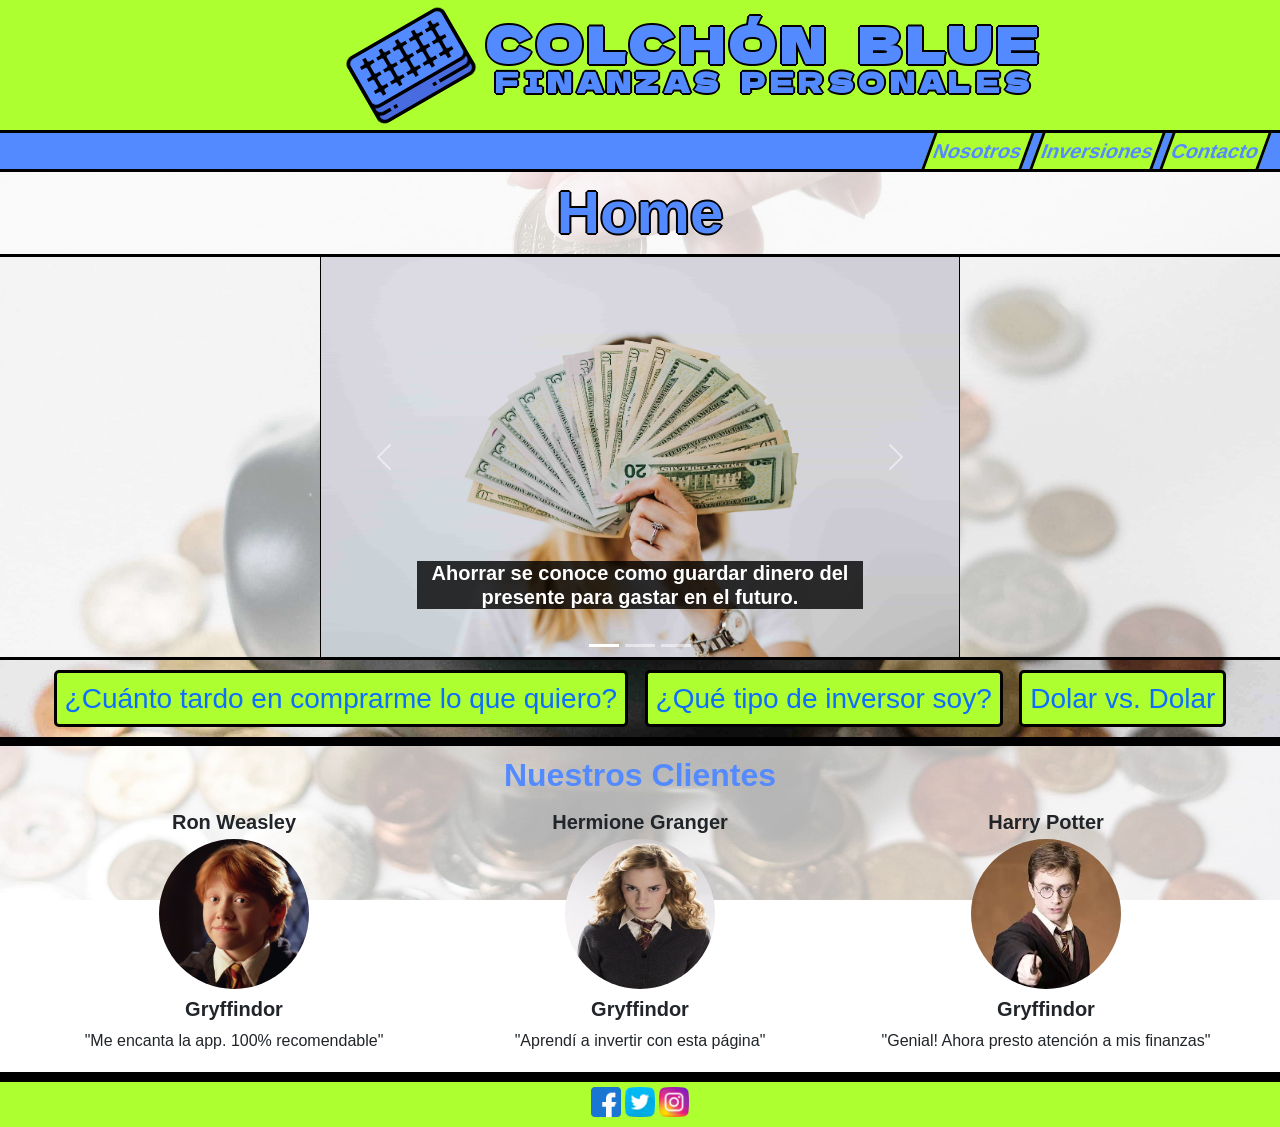
<file: index.html>
<!DOCTYPE html>
<html lang="es">


<head>
    <meta charset="UTF-8">
    <meta name="viewport" content="width=device-width, initial-scale=1.0">
    <title>Colchón blue</title>

    <!--Font Aweasome-->
    <link rel="stylesheet" href="https://use.fontawesome.com/releases/v5.15.2/css/all.css" integrity="sha384-vSIIfh2YWi9wW0r9iZe7RJPrKwp6bG+s9QZMoITbCckVJqGCCRhc+ccxNcdpHuYu" crossorigin="anonymous">

    <link href="https://cdn.jsdelivr.net/npm/bootstrap@5.0.0-beta3/dist/css/bootstrap.min.css" rel="stylesheet" integrity="sha384-eOJMYsd53ii+scO/bJGFsiCZc+5NDVN2yr8+0RDqr0Ql0h+rP48ckxlpbzKgwra6" crossorigin="anonymous">
    <script src="https://cdn.jsdelivr.net/npm/bootstrap@5.0.0-beta3/dist/js/bootstrap.bundle.min.js" integrity="sha384-JEW9xMcG8R+pH31jmWH6WWP0WintQrMb4s7ZOdauHnUtxwoG2vI5DkLtS3qm9Ekf" crossorigin="anonymous">
    </script>
    <script src="https://cdn.jsdelivr.net/npm/@popperjs/core@2.9.1/dist/umd/popper.min.js" integrity="sha384-SR1sx49pcuLnqZUnnPwx6FCym0wLsk5JZuNx2bPPENzswTNFaQU1RDvt3wT4gWFG" crossorigin="anonymous">
    </script>
    <script src="https://cdn.jsdelivr.net/npm/bootstrap@5.0.0-beta3/dist/js/bootstrap.min.js" integrity="sha384-j0CNLUeiqtyaRmlzUHCPZ+Gy5fQu0dQ6eZ/xAww941Ai1SxSY+0EQqNXNE6DZiVc" crossorigin="anonymous">
    </script>

    <link rel="stylesheet" type="text/css" href="scss/estilos.css">
    <!--este es el link donde agrego los estilos-->
    <link rel="shortcut icon" href="img/favicon.png">
    <script src="wow/wow.js"></script>

    <link rel="stylesheet" href="animate.css">

</head>

<body class="pagina__index">
    <header class="encabezado__index">
        <div class="encabezado__logo"><img src="img/colchon.png" class="encabezado__logo"></div>
        <!--esta es la imagen del logo-->
        <section class="wow zoomIn" data-wow-delay="0.1s" id="encabezado__fuera">
            <div class="encabezado__nombre">Colchón blue</div>
            <!--este es el nombre de la empresa-->
            <div class="encabezado__subnombre">finanzas personales</div>
            <!--esta es el subnombre de la empresa-->
        </section>
    </header>
    <nav>
        <ul class="menu__items--font">
            <!--este es el menu-->
            <li class="item"><a href="index.html">Nosotros</a></li>
            <li class="item"><a href="Page/Inversiones.html">Inversiones</a></li>
            <li class="item"><a href="Page/Contacto.html">Contacto</a></li>
        </ul>
    </nav>
    <div class="contenedor__titulo">
        <h2 class="wow fadeInDown" data-wow-delay="1s" id="titulo1">Home</h2>
    </div>
    <div id="carouselExampleCaptions" class="carousel slide" data-bs-ride="carousel">
        <div class="carousel-indicators">
            <button type="button" data-bs-target="#carouselExampleCaptions" data-bs-slide-to="0" class="active" aria-current="true" aria-label="Slide 1"></button>
            <button type="button" data-bs-target="#carouselExampleCaptions" data-bs-slide-to="1" aria-label="Slide 2"></button>
            <button type="button" data-bs-target="#carouselExampleCaptions" data-bs-slide-to="2" aria-label="Slide 3"></button>
        </div>
        <div class="carousel-inner">
            <div class="carousel-item active">
                <img src="img/dolar.jpg" class="d-block w-100" alt="foto de actores bailando" id="foto__curso" width="100px" height="400px">
                <div class="carousel-caption d-none d-md-block">
                    <h5 class="carousel__titulo">Ahorrar se conoce como guardar dinero del presente para gastar en el futuro.
                    </h5>
                </div>
            </div>
            <div class="carousel-item">
                <img src="img/bolsa.jpg" class="d-block w-100" alt="foto de profesora en las butacas del teatro" id="foto__curso" width="100px" height="400px">
                <div class="carousel-caption d-none d-md-block">
                    <h5 class="carousel__titulo">Invertir es cuando se gasta dinero o se entrega un bien a cambio de algo que genere una rentabilidad periódicamente.</h5>
                </div>
            </div>
            <div class="carousel-item">
                <img src="img/bitcoin.jpg" class="d-block w-100" alt="foto de actores leyendo un libreto" id="foto__curso" width="100px" height="400px">
                <div class="carousel-caption d-none d-md-block">
                    <h5 class="carousel__titulo">La diferencia entre ahorrar o invertir es la rentabilidad que la inversión genera, pues el ahorro es un método que sirve para estar preparado para emergencias, solventar gastos inesperados o cumplir metas para sueños personales.</h5>
                </div>
            </div>
        </div>
        <button class="carousel-control-prev" type="button" data-bs-target="#carouselExampleCaptions" data-bs-slide="prev">
            <span class="carousel-control-prev-icon" aria-hidden="true"></span>
            <span class="visually-hidden">Previous</span>
        </button>
        <button class="carousel-control-next" type="button" data-bs-target="#carouselExampleCaptions" data-bs-slide="next">
            <span class="carousel-control-next-icon" aria-hidden="true"></span>
            <span class="visually-hidden">Next</span>
        </button>
    </div>

    <div class="contenedor__botones">
        <div class="contenedor__botones2"></div>
        <section class="contenedor">
            <a class="contenedor__link" id="cuantoTardoBtn" href="javascript:abrirFormulario()">¿Cuánto tardo en
                comprarme lo que quiero?</a>
        </section>
        <section class="contenedor">
            <a class="contenedor__link" id="tipoInversorBtn" href="javascript:abrir()">¿Qué tipo de inversor soy?</a>
        </section>
        <section class="contenedor">
            <a class="contenedor__link" id="dolarVsDolarBtn" href="javascript:abrirFormularioDolar()">Dolar vs.
                Dolar</a>
        </section>
    </div>
    <!-- <div class="contenedor__tabla">
        <table class="table table-dark table-striped" id="tabla__dolar">
            <thead>
                <tr>
                    <th scope="col" id="oficial">Dolar</th>
                    <th scope="col" id="solidario">Cotización</th>
            </thead>
            <tbody class="tablaDolar">
            </tbody>
        </table>
    </div> -->
    <div class="contenedorDolar">

    </div>
    <section id="pagina1">
        <div class="sidebar">
            <div id="cuantoTardo"></div>
            <div id="tipoInversor"></div>
            <div class="resultadoTipoInversor">
                <h6 class="operacionOpcion3">Debería invertir en los siguientes activos</h6>
                <div class="resultadoTipoInversor2">
                </div>
            </div>
            <div class="resultadoDolarVsDolar"></div>
        </div>
        <div class="formClass" id="formIdDolar">
            <form id="myFormDolar">
                <div id="cerrarFormularioDolar">
                    <a href="javascript:cerrarFormularioDolar()"><img src="img/x.svg" class="foto__cerrar"></a>
                </div>
                <h2 class="subtitulo">Dolar vs. Dolar</h2>
                <div class="input-group">
                    <label>¿Cuantos pesos desea destinar a comprar dólares?</label>
                    <input type="number" id="pesosADolar" required/>
                </div>
                <div class="input-group">
                    <input type="hidden" value="14">
                    <button type="submit" id="submitButtonDolar">Obtener resultado</button>
                </div>
            </form>
        </div>


        <div class="formClass" id="formIdBis">
            <form id="myForm">
                <div id="cerrarFormulario">
                    <a href="javascript:cerrarFormulario()"><img src="img/x.svg" class="foto__cerrar"></a>
                </div>
                <h2 class="subtitulo">¿Cuánto tardo en comprarme lo que quiero?</h2>
                <div class="input-group">
                    <label>Nombre: </label>
                    <input type="text" id="nombre" />
                </div>
                <div class="input-group">
                    <label>Email: </label>
                    <input type="email" id="email" />
                </div>
                <div class="input-group">
                    <label>Sueldo: </label>
                    <input type="number" id="sueldo" required />
                </div>
                <div class="input-group">
                    <label>Ahorro: </label>
                    <input type="number" id="ahorro" required />
                </div>
                <div class="input-group">
                    <label>Ingreso extra anual: </label>
                    <input type="number" id="extra" />
                </div>
                <div class="input-group">
                    <label>Bien que desea comprar: </label>
                    <input type="name" id="objetivo" />
                </div>
                <div class="input-group">
                    <label>Valor del bien deseado: </label>
                    <input type="number" id="valorBien" required />
                </div>
                <div class="input-group">
                    <input type="hidden" value="14">
                    <button type="submit" id="submitButton">Enviar Formulario</button>
                </div>
            </form>
        </div>

        <div class="formClass" id="formId">
            <div id="cerrar">
                <a href="javascript:cerrar()"><img src="img/x.svg" class="foto__cerrar"></a>
            </div>
            <form id="formulario2">
                <h2 class="subtitulo">¿Qué tipo de inversor soy?</h2>
                <div class="input-group">
                    <label>¿Qué porcentaje de sus ahorros invertiría en diferentes activos?</label>
                    <ul>
                        <li class="liQuizz"><input type="radio" name="porcentajeDeAhorro" value="1" checked />Hasta un 10%
                        </li>
                        <li class="liQuizz"><input type="radio" name="porcentajeDeAhorro" value="2" />Hasta un 20%</li>
                        <li class="liQuizz"><input type="radio" name="porcentajeDeAhorro" value="3" />Más de un 20%
                        </li>
                    </ul>
                </div>
                <div class="input-group">
                    <label>Si un activo que posee se reduce en su valor drasticamente, usted: </label>
                    <ul>
                        <li class="liQuizz"><input type="radio" name="reduccionDeActivo" value="1" checked />Vende el activo
                        </li>
                        <li class="liQuizz"><input type="radio" name="reduccionDeActivo" value="2" />Espera a que suba su precio nuevamente</li>
                        <li class="liQuizz"><input type="radio" name="reduccionDeActivo" value="3" />Compra más aprovechando su menor valor</li>
                    </ul>
                </div>
                <div class="input-group">
                    <label>¿Qué porcentaje de su inversión estaría dispúesto a perder con tal de obtener
                        ganancias?</label>
                    <ul>
                        <li class="liQuizz"><input type="radio" name="gananciaEsperada" value="1" checked />No está dispuesto a arriesgar sus ahorros</li>
                        <li class="liQuizz"><input type="radio" name="gananciaEsperada" value="2" />Está dispuesto a arriezgar algo de sus ahorros</li>
                        <li class="liQuizz"><input type="radio" name="gananciaEsperada" value="3" />Arriezgaría un porcentaje considerable de sus ahorros con miras a obtener ganancias futuras</li>
                    </ul>
                </div>
                <div class="input-group">
                    <label>Si surge un nuevo activo, con gran potencial de crecimiento, pero con gran riezgo,
                        usted:</label>
                    <ul>
                        <li class="liQuizz"><input type="radio" name="nuevoActivo" value="1" checked />No invertiría en ese activo</li>
                        <li class="liQuizz"><input type="radio" name="nuevoActivo" value="2" />Invertiría una parte pequeña de su capital en ese activo</li>
                        <li class="liQuizz"><input type="radio" name="nuevoActivo" value="3" />Si confía en el activo invertiría sin dudarlo</li>
                    </ul>
                </div>
                <div class="input-group">
                    <input type="hidden" value="14">
                    <button type="submit" id="submitButtonQuizz">Obtener resultado</button>
                </div>
            </form>
        </div>

        <section id="mostarTipoInversor">
            <h6 class="operacionOpcion2">Listado de posibles inversiones</h6>
            <section class="activo" id="card"></section>
        </section>
        <section id="mostarCuantoTardo"></section>
        <section id="mostarCardActivos">
            <div id="cardActivos"></div>
        </section>
    </section>
    <div id="button-up">
        <i class="fas fa-chevron-up" id="flecha"></i>
    </div>
    <div id="contenedor__clientes">
        <h2 class="clientes__subtitulo">Nuestros Clientes</h2>
        <section id="nuestrosClientes"></section>
    </div>
    <footer class="pie">
        <section>
            <!--en esta seccion van los logos de las redes-->
            <a target="_blank"><img src="img/facebook.png" class="pie__redes"></a>
            <a target="_blank"><img src="img/twitter.png" class="pie__redes"></a>
            <a target="_blank"><img src="img/instagram.png" class="pie__redes"></a>
        </section>
    </footer>
    <script>
        new WOW().init();
    </script>
    <script src="json/usuarios.json"></script>
    <script src="https://code.jquery.com/jquery-3.5.1.min.js"></script>
    <script src="js/boton-arriba.js"></script>
    <script src="js/miarchivo.js"></script>
</body>

</html>
</file>
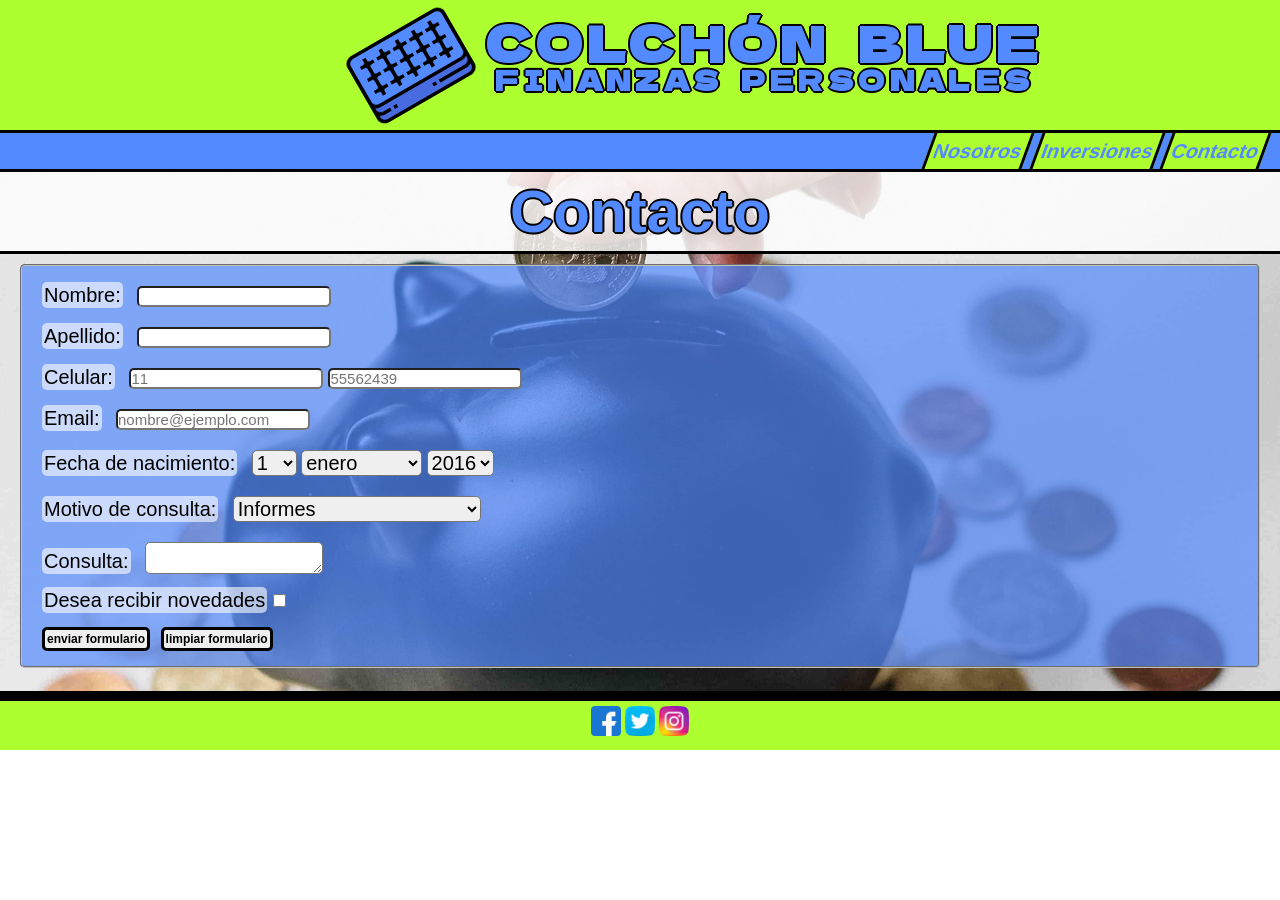
<file: Page/Contacto.html>
<!DOCTYPE html>
<html lang="es">

<head>
    <meta charset="utf-8">
    <meta name="viewport" content="width=device-width, initial-scale=1.0">
    <title>Falta envido-Contacto</title>
    <meta name="title" content="Falta envido escuela de Teatro-Contacto">
    <meta name="description" content="Escuela de teatro Falta envido es un lugar donde podrás estudiar actuación, dramaturgia y dirección. Un espacio pensado para las diferentes edades y todos los niveles donde podrás formarte en el mundo del teatro.">
    <meta name="keywords" content="falta envido teatro, falta envido, teatro, actuación, dirección, dramaturgia, escuela, cursos, cursos de teatro, escuela de teatro">
    <meta name="author" content="Falta envido Teatro">
    <meta name="copyright" content="Propietario del copyright">
    <meta name="ROBOTS" content="INDEX, FOLLOW">
    <meta name="ROBOTS" content="ALL">
    <meta name="language" content="Spanish">
    <meta http-equiv="Content-Language" content="Es">
    <meta name="distribution" content="Global">
    <meta name="city" content="Buenos Aires">
    <meta name="country" content="Argentina">
    <meta name="doc-type" content="Web Page">
    <meta name="revisit-after" content="5 Days">
    <link rel="stylesheet" type="text/css" href="../scss/estilos.css">
    <!--este es el link donde agrego los estilos-->
    <link rel="shortcut icon" href="../img/favicon.png">
    <script src="../wow/wow.js"></script>
    <link rel="stylesheet" href="../animate.css">
</head>
</head>

<body>
    <header class="encabezado">
        <div class="encabezado__logo"><img src="../img/colchon.png" class="encabezado__logo"></div>
        <!--esta es la imagen del logo-->
        <section class="wow zoomIn" data-wow-delay="0.1s" id="encabezado__fuera">
            <div class="encabezado__nombre">Colchón blue</div>
            <!--este es el nombre de la empresa-->
            <div class="encabezado__subnombre">finanzas personales</div>
            <!--esta es el subnombre de la empresa-->
        </section>
    </header>
    <nav>
        <ul class="menu__items--font">
            <!--este es el menu-->
            <li class="item"><a href="../index.html">Nosotros</a></li>
            <li class="item"><a href="Inversiones.html">Inversiones</a></li>
            <li class="item"><a href="Contacto.html">Contacto</a></li>
        </ul>
    </nav>
    <section>
        <form class="pagina" action="enviar.php" method="POST">
            <!--este es el formulario de contacto-->
            <div class="contenedor__titulo2">
                <h2 class="wow fadeInDown" data-wow-delay="1s" id="titulo1">Contacto</h2>
            </div>
            <!--este es el titulo de la pagina-->
            <fieldset>
                <div class="formulario">
                    <!--este es el formulario de contacto-->
                    <p>
                        <label for="nombre">Nombre:</label>
                        <input type="text" name="nombre" required>
                    </p>
                    <p>
                        <label for="apellido">Apellido:</label>
                        <input type="text" name="apellido" required>
                    </p>
                    <p>
                        <label for="Celular">Celular:</label>
                        <input type="tel" class="prefijo" name="prefijo" placeholder="11" required /><input type="tel" class="telefono" name="telefono" placeholder="55562439" required />
                    </p>
                    <p>
                        <label for="email">Email:</label>
                        <input type="email" name="email" placeholder="nombre@ejemplo.com" required>
                    </p>
                    <p>
                        <label class="nacimiento">Fecha de nacimiento:</label>
                        <select name="dia" required>
                            <option value="1">1</option>
                            <option value="2">2</option>
                            <option value="3">3</option>
                            <option value="4">4</option>
                            <option value="5">5</option>
                            <option value="6">6</option>
                            <option value="7">7</option>
                            <option value="8">8</option>
                            <option value="9">9</option>
                            <option value="10">10</option>
                            <option value="11">11</option>
                            <option value="12">12</option>
                            <option value="13">13</option>
                            <option value="14">14</option>
                            <option value="15">15</option>
                            <option value="16">16</option>
                            <option value="17">17</option>
                            <option value="18">18</option>
                            <option value="19">19</option>
                            <option value="20">20</option>
                            <option value="21">21</option>
                            <option value="22">22</option>
                            <option value="23">23</option>
                            <option value="24">24</option>
                            <option value="25">25</option>
                            <option value="26">26</option>
                            <option value="27">27</option>
                            <option value="28">28</option>
                            <option value="29">29</option>
                            <option value="30">30</option>
                            <option value="31">31</option>
                            </select>
                        <select name="mes" required>
                                <option value="enero">enero</option>
                                <option value="febrero">febrero</option>
                                <option value="marzo">marzo</option>
                                <option value="abril">abril</option>
                                <option value="mayo">mayo</option>
                                <option value="junio">junio</option>
                                <option value="julio">julio</option>
                                <option value="agosto">agosto</option>
                                <option value="septiembre">septiembre</option>
                                <option value="octubre">octubre</option>
                                <option value="noviembre">noviembre</option>
                                <option value="diciembre">diciembre</option>
                        </select>
                        <select name="año" required>
                                <option value="2016">2016</option>
                                <option value="2015">2015</option>
                                <option value="2014">2014</option>
                                <option value="2013">2013</option>
                                <option value="2012">2012</option>
                                <option value="2011">2011</option>
                                <option value="2010">2010</option>
                                <option value="2009">2009</option>
                                <option value="2008">2008</option>
                                <option value="2007">2007</option>
                                <option value="2006">2006</option>
                                <option value="2005">2005</option>
                                <option value="2004">2004</option>
                                <option value="2003">2003</option>
                                <option value="2002">2002</option>
                                <option value="2001">2001</option>
                                <option value="2000">2000</option>
                                <option value="1999">1999</option>
                                <option value="1998">1998</option>
                                <option value="1997">1997</option>
                                <option value="1996">1996</option>
                                <option value="1995">1995</option>
                                <option value="1994">1994</option>
                                <option value="1993">1993</option>
                                <option value="1992">1992</option>
                                <option value="1991">1991</option>
                                <option value="1990">1990</option>
                                <option value="1989">1989</option>
                                <option value="1988">1988</option>
                                <option value="1987">1987</option>
                                <option value="1986">1986</option>
                                <option value="1985">1985</option>
                                <option value="1984">1984</option>
                                <option value="1983">1983</option>
                                <option value="1982">1982</option>
                                <option value="1981">1981</option>
                                <option value="1980">1980</option>
                                <option value="1979">1979</option>
                                <option value="1978">1978</option>
                                <option value="1977">1977</option>
                                <option value="1976">1976</option>
                                <option value="1975">1975</option>
                                <option value="1974">1974</option>
                                <option value="1973">1973</option>
                                <option value="1972">1972</option>
                                <option value="1971">1971</option>
                                <option value="1970">1970</option>
                                <option value="1969">1969</option>
                                <option value="1968">1968</option>
                                <option value="1967">1967</option>
                                <option value="1966">1966</option>
                                <option value="1965">1965</option>
                                <option value="1964">1964</option>
                                <option value="1963">1963</option>
                                <option value="1962">1962</option>
                                <option value="1961">1961</option>
                                <option value="1960">1960</option>
                                <option value="1959">1959</option>
                                <option value="1958">1958</option>
                                <option value="1957">1957</option>
                                <option value="1956">1956</option>
                                <option value="1955">1955</option>
                                <option value="1954">1954</option>
                                <option value="1953">1953</option>
                                <option value="1952">1952</option>
                                <option value="1951">1951</option>
                                <option value="1950">1950</option>
                                <option value="1949">1949</option>
                                <option value="1948">1948</option>
                                <option value="1947">1947</option>
                                <option value="1946">1946</option>
                                <option value="1945">1945</option>
                                <option value="1944">1944</option>
                                <option value="1943">1943</option>
                                <option value="1942">1942</option>
                                <option value="1941">1941</option>
                                <option value="1940">1940</option>
                                <option value="1939">1939</option>
                                <option value="1938">1938</option>
                                <option value="1937">1937</option>
                                <option value="1936">1936</option>
                                <option value="1935">1935</option>
                                <option value="1934">1934</option>
                                <option value="1933">1933</option>
                                <option value="1932">1932</option>
                                <option value="1931">1931</option>
                                <option value="1930">1930</option>
                                <option value="1929">1929</option>
                                <option value="1928">1928</option>
                                <option value="1927">1927</option>
                                <option value="1926">1926</option>
                                <option value="1925">1925</option>
                                <option value="1924">1924</option>
                                <option value="1923">1923</option>
                        </select>
                    </p>
                    <p class="motivo">
                        <label>Motivo de consulta:</label>
                        <select name="motivo de consulta">
                            <option name="Informes" value="Informes">Informes</option>
                            <option name="Asesoramiento financiero" value="Asesoramiento financiero">Asesoramiento financiero</option>
                            <option name="Otras consultas" value="Otras consultas">Otras consultas</option>
                            </select>
                    </p>
                    <p>
                        <label class="consulta">Consulta:</label>
                        <textarea name="textarea" class="consulta2"></textarea>
                    </p>
                    <p>
                        <div class="formularioNovedades">
                            <div class="checkbox">Desea recibir novedades</div> <input name="checkbox" type="checkbox">
                    </p>
                    <p>
                        <!--estos son los botones-->
                        <input type="submit" value="enviar formulario" class="botones">
                        <input type="reset" value="limpiar formulario" class="botones">
                    </p>
                    </div>
                </div>
            </fieldset>
        </form>
    </section>
    <footer class="pie">
        <section>
            <!--en esta seccion van los logos de las redes-->
            <a href=t arget="_blank"><img src="../img/facebook.png" class="pie__redes"></a>
            <a href=t arget="_blank"><img src="../img/twitter.png" class="pie__redes"></a>
            <a href=t arget="_blank"><img src="../img/instagram.png" class="pie__redes"></a>
        </section>
    </footer>
    <script>
        new WOW().init();
    </script>
</body>

</html>
</file>
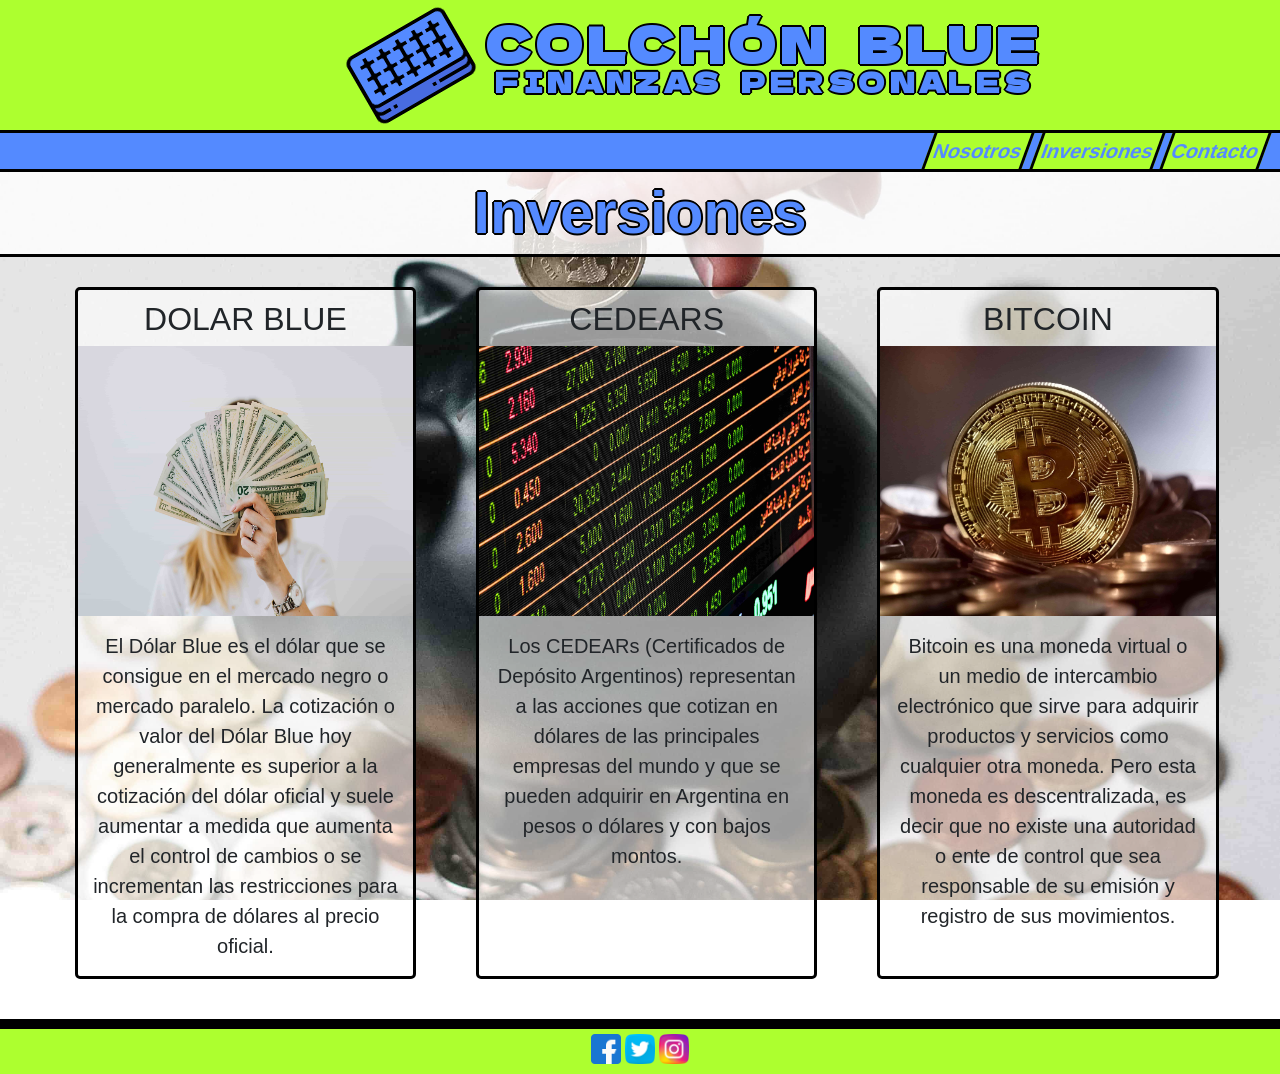
<file: Page/Inversiones.html>
<!DOCTYPE html>
<html lang="es">

<head>
    <meta charset="utf-8">
    <meta name="viewport" content="width=device-width, initial-scale=1.0">
    <link href="https://cdn.jsdelivr.net/npm/bootstrap@5.0.0-beta3/dist/css/bootstrap.min.css" rel="stylesheet" integrity="sha384-eOJMYsd53ii+scO/bJGFsiCZc+5NDVN2yr8+0RDqr0Ql0h+rP48ckxlpbzKgwra6" crossorigin="anonymous">
    <script src="https://cdn.jsdelivr.net/npm/bootstrap@5.0.0-beta3/dist/js/bootstrap.bundle.min.js" integrity="sha384-JEW9xMcG8R+pH31jmWH6WWP0WintQrMb4s7ZOdauHnUtxwoG2vI5DkLtS3qm9Ekf" crossorigin="anonymous"></script>
    <script src="https://cdn.jsdelivr.net/npm/@popperjs/core@2.9.1/dist/umd/popper.min.js" integrity="sha384-SR1sx49pcuLnqZUnnPwx6FCym0wLsk5JZuNx2bPPENzswTNFaQU1RDvt3wT4gWFG" crossorigin="anonymous"></script>
    <script src="https://cdn.jsdelivr.net/npm/bootstrap@5.0.0-beta3/dist/js/bootstrap.min.js" integrity="sha384-j0CNLUeiqtyaRmlzUHCPZ+Gy5fQu0dQ6eZ/xAww941Ai1SxSY+0EQqNXNE6DZiVc" crossorigin="anonymous"></script>
    <title>Fuera del colchon</title>
    <meta name="title" content="Falta envido escuela de Teatro- Cursos">
    <meta name="description" content="Escuela de teatro Falta envido es un lugar donde podrás estudiar actuación, dramaturgia y dirección. Un espacio pensado para las diferentes edades y todos los niveles donde podrás formarte en el mundo del teatro.">
    <meta name="keywords" content="falta envido teatro, falta envido, teatro, actuación, dirección, dramaturgia, escuela, cursos, cursos de teatro, escuela de teatro">
    <meta name="author" content="Falta envido Teatro">
    <meta name="copyright" content="Propietario del copyright">
    <meta name="ROBOTS" content="INDEX, FOLLOW">
    <meta name="ROBOTS" content="ALL">
    <meta name="language" content="Spanish">
    <meta http-equiv="Content-Language" content="Es">
    <meta name="distribution" content="Global">
    <meta name="city" content="Buenos Aires">
    <meta name="country" content="Argentina">
    <meta name="doc-type" content="Web Page">
    <meta name="revisit-after" content="5 Days">
    <link rel="stylesheet" type="text/css" href="../scss/estilos.css">
    <!--este es el link donde agrego los estilos-->
    <script src="../wow/wow.js"></script>
    <link rel="stylesheet" href="../animate.css">
    <link rel="shortcut icon" href="../img/favicon.png">
</head>

<body>
    <header class="encabezado">
        <div class="encabezado__logo"><img src="../img/colchon.png" class="encabezado__logo"></div>
        <!--esta es la imagen del logo-->
        <section class="wow zoomIn" data-wow-delay="0.1s" id="encabezado__fuera">
            <div class="encabezado__nombre">Colchón blue</div>
            <!--este es el nombre de la empresa-->
            <div class="encabezado__subnombre">finanzas personales</div>
            <!--esta es el subnombre de la empresa-->
        </section>
    </header>
    <nav>
        <ul class="menu__items--font">
            <!--este es el menu-->
            <li class="item"><a href="../index.html">Nosotros</a></li>
            <li class="item"><a href="Inversiones.html">Inversiones</a></li>
            <li class="item"><a href="Contacto.html">Contacto</a></li>
        </ul>
    </nav>
    <section class="pagina">
        <div class="contenedor__titulo2">
            <h2 class="wow fadeInDown" data-wow-delay="1s" id="titulo1">Inversiones</h2>
        </div>
        <section id="activo">
            <!--estos son los tipos de activos-->
            <div id="activo__dolarBlue">
                <h2 class="dolarBlue__nombre">DOLAR BLUE</h2>
                <img class="activo__foto" src="../img/dolar.jpg" alt="foto de dólares">
                <div class="activo__info">El Dólar Blue es el dólar que se consigue en el mercado negro o mercado paralelo. La cotización o valor del Dólar Blue hoy generalmente es superior a la cotización del dólar oficial y suele aumentar a medida que aumenta el control de cambios
                    o se incrementan las restricciones para la compra de dólares al precio oficial.</div>
            </div>
            <div id="activo__cedears">
                <h2 class="cedears__nombre">CEDEARS</h2>
                <img class="activo__foto" src="../img/bolsa.jpg" alt="foto de actores actuando">
                <p class="activo__info">Los CEDEARs (Certificados de Depósito Argentinos) representan a las acciones que cotizan en dólares de las principales empresas del mundo y que se pueden adquirir en Argentina en pesos o dólares y con bajos montos. </p>
            </div>
            <div id="activo__bitcoin">
                <h2 class="bitcoin__nombre">BITCOIN</h2>
                <img class="activo__foto" src="../img/bitcoin.jpg" alt="foto de actores actuando">
                <p class="activo__info">
                    Bitcoin es una moneda virtual o un medio de intercambio electrónico que sirve para adquirir productos y servicios como cualquier otra moneda. Pero esta moneda es descentralizada, es decir que no existe una autoridad o ente de control que sea responsable
                    de su emisión y registro de sus movimientos.</p>
            </div>
        </section>
    </section>
    <footer class="pie">
        <section>
            <!--en esta seccion van los logos de las redes-->
            <a href=t arget="_blank"><img src="../img/facebook.png" class="pie__redes"></a>
            <a href=t arget="_blank"><img src="../img/twitter.png" class="pie__redes"></a>
            <a href=t arget="_blank"><img src="../img/instagram.png" class="pie__redes"></a>
        </section>
    </footer>
    <script>
        new WOW().init();
    </script>
</body>

</html>
</file>
<file: scss/estilos.css>
@import url("https://fonts.googleapis.com/css2?family=Dela+Gothic+One&display=swap");
* {
  margin: 0;
  padding: 0;
  -webkit-box-sizing: border-box;
          box-sizing: border-box;
}

@media only screen and (min-width: 1024px) {
  .encabezado__index {
    /* esta clase corresponde al encabezado*/
    background-color: greenyellow;
    margin-top: -40px;
    font-weight: bold;
    font-family: sans-serif;
    top: 0;
    left: 0;
    z-index: 1010;
    display: -webkit-box;
    display: -ms-flexbox;
    display: flex;
    width: 100%;
    z-index: 100;
    text-align: center;
  }
  .encabezado {
    /* esta clase corresponde al encabezado*/
    background-color: greenyellow;
    font-weight: bold;
    font-family: sans-serif;
    top: 0;
    left: 0;
    z-index: 1010;
    display: -webkit-box;
    display: -ms-flexbox;
    display: flex;
    width: 100%;
    z-index: 100;
    text-align: center;
  }
  .encabezado__logo {
    width: 120px;
    height: 120px;
    margin: 5px;
    margin-left: 25%;
    padding-top: 4px;
    padding-bottom: 5px;
    -webkit-transform: rotate(-15deg);
            transform: rotate(-15deg);
  }
  .encabezado__nombre {
    color: #548aff;
    font-size: 48px;
    text-transform: uppercase;
    font-weight: bold;
    font-family: "Dela Gothic One", cursive;
    text-shadow: 2px 0 0 #000, -2px 0 0 #000, 0 2px 0 #000, 0 -2px 0 #000, 1px 1px #000, -1px -1px 0 #000, 1px -1px 0 #000, -1px 1px 0 #000;
    margin-left: 40px;
    margin-top: 7px;
    margin-bottom: 3px;
    letter-spacing: 0.1em;
    word-spacing: 0.3em;
  }
  .encabezado__subnombre {
    color: #548aff;
    font-size: 27px;
    text-transform: uppercase;
    line-height: 0;
    margin-left: 43px;
    font-family: "Dela Gothic One", cursive;
    text-shadow: 2px 0 0 #000, -2px 0 0 #000, 0 2px 0 #000, 0 -2px 0 #000, 1px 1px #000, -1px -1px 0 #000, 1px -1px 0 #000, -1px 1px 0 #000;
    letter-spacing: 0.2em;
    word-spacing: 0.25em;
  }
  .menu__items--font {
    background-color: #548aff;
    font-weight: bold;
    font-family: sans-serif;
    padding-right: 15px;
    width: 100%;
    text-align: right;
    border-width: 2px;
    border-bottom: solid;
    border-top: solid;
    border-color: black;
    position: -webkit-sticky;
    position: sticky;
    margin-bottom: 0px;
  }
  .menu__items--font:hover {
    color: #053191;
  }
  ul.menu__items--font li {
    position: relative;
    margin-left: 3px;
    margin-bottom: 0px;
    font-size: 20px;
    -webkit-transform: skew(-20deg, 0deg);
            transform: skew(-20deg, 0deg);
    border-right: solid;
    border-left: solid;
    border-color: black;
    line-height: 30px;
    padding: 3px;
    background-color: greenyellow;
  }
  ul.menu__items--font li a {
    color: #548aff;
    text-decoration: none;
  }
  ul.menu__items--font li a:hover {
    color: #053191;
  }
  ul.menu__items--font li:hover {
    background-color: #74b11a;
    color: #053191;
  }
  li {
    position: relative;
    display: inline-block;
  }
  li li.item {
    border-bottom: solid;
    border-top: solid;
    border-color: black;
  }
  .pagina__index {
    /* esta clase corresponde al index */
    background-image: url(../img/inversion.jpg);
    background-size: cover;
    background-position: center;
    background-attachment: fixed;
    width: 100%;
    min-height: 550px;
    font-family: sans-serif;
    padding-top: 40px;
    padding-bottom: 0px;
    text-align: center;
  }
  .pagina {
    background-image: url(../img/inversion.jpg);
    background-size: cover;
    background-position: center;
    background-attachment: fixed;
    width: 100%;
    min-height: 519px;
    font-family: sans-serif;
    padding-top: 5px;
    padding-bottom: 10px;
    text-align: center;
  }
  .contenedorDolar {
    background-color: #212529;
    border-bottom: solid;
    border-color: black;
  }
  .card__dolares {
    display: inline-block;
    color: white;
    margin-left: 35px;
    margin-right: 35px;
  }
  .dolarPrecio {
    margin-top: -1px;
    margin-bottom: 0px;
  }
  .dolarNombre {
    border-bottom: solid;
    border-color: white;
    padding-bottom: 5px;
    padding-top: 2px;
  }
  table {
    font-family: sans-serif;
    font-weight: bold;
  }
  .carousel-inner {
    display: block;
    margin: auto;
    width: 50%;
    border-right: solid;
    border-left: solid;
    border-width: 1px;
    border-color: black;
  }
  .carousel-indicators {
    margin: auto;
  }
  .carousel-control-prev {
    width: 60%;
    color: #548aff;
  }
  .carousel-control-next {
    width: 60%;
    color: #548aff;
  }
  #carouselExampleCaptions {
    width: 100%;
    background-color: rgba(255, 255, 255, 0.6);
    border-top: solid;
    border-bottom: solid;
    border-color: black;
  }
  #myForm {
    text-align: left;
  }
  #formIdDolar {
    position: absolute;
    top: 50%;
    margin-left: 25%;
    background-color: black;
    color: greenyellow;
  }
  #formIdDolar label {
    margin-bottom: 10px;
    background-color: black;
  }
  #formIdDolar .subtitulo {
    background-color: black;
  }
  #formIdDolar li {
    background-color: black;
  }
  #formIdBis {
    position: absolute;
    top: 20%;
    margin-left: 30%;
    background-color: black;
    color: greenyellow;
  }
  #formIdBis label {
    margin-bottom: 10px;
    background-color: black;
  }
  #formIdBis .subtitulo {
    background-color: black;
    padding-right: 10px;
    padding-left: 5px;
    margin-left: 15px;
  }
  #formIdBis li {
    background-color: black;
  }
  #formId {
    position: absolute;
    top: 10%;
    background-color: black;
    color: greenyellow;
  }
  #formId label {
    margin-bottom: 10px;
    background-color: black;
  }
  #formId .subtitulo {
    background-color: black;
  }
  #formId li {
    background-color: black;
  }
  .card {
    margin-left: 10px;
    margin-right: 10px;
  }
  .operacionOpciones {
    margin-bottom: 15px;
    margin-left: 10px;
    margin-top: 20px;
    text-align: center;
    display: inline-block;
    padding: 5px;
  }
  .operacionOpciones h3 {
    text-transform: uppercase;
  }
  .operacionOpcion {
    background-color: rgba(255, 255, 255, 0.6);
    border-radius: 5px;
    border: solid;
    border-color: black;
    display: inline-block;
    font-weight: bold;
    padding: 10px;
    font-size: 26px;
    margin-top: 15px;
    margin-bottom: 15px;
    margin-left: 10px;
    margin-right: 10px;
  }
  .operacionOpcion2 {
    background-color: rgba(255, 255, 255, 0.6);
    border-radius: 5px;
    border: solid;
    border-color: black;
    display: none;
    width: 60%;
    padding: 10px;
    font-size: 30px;
    margin-top: 20px;
    margin-bottom: 15px;
    margin-left: 20%;
    text-align: center;
  }
  .resultadoTipoInversor {
    background-color: rgba(255, 255, 255, 0.6);
    border-radius: 5px;
    border: solid;
    border-color: black;
    margin: 6px;
    padding-top: 2px;
    padding-bottom: 2px;
    display: none;
  }
  .resultadoDolarVsDolar {
    background-color: rgba(255, 255, 255, 0.6);
    border-radius: 5px;
    border: solid;
    border-color: black;
    display: inline-block;
    font-weight: bold;
    padding: 10px;
    font-size: 26px;
    margin-top: 15px;
    margin-bottom: 15px;
    margin-left: 10px;
    margin-right: 10px;
    display: none;
  }
  .operacionOpcion3 {
    border-radius: 5px;
    display: none;
    width: 60%;
    padding: 10px;
    font-size: 25px;
    margin-bottom: 10px;
    margin-left: 20%;
    text-align: center;
  }
  .activo {
    display: -ms-grid;
    display: grid;
    width: 100%;
    -ms-grid-columns: 33% 33% 33%;
        grid-template-columns: 33% 33% 33%;
    margin-top: 10px;
    padding-bottom: 30px;
  }
  #activo {
    display: -ms-grid;
    display: grid;
    width: 95%;
    -ms-grid-columns: 33% 33% 33%;
        grid-template-columns: 33% 33% 33%;
    margin-top: 10px;
    padding-bottom: 30px;
    margin-left: 3.5%;
  }
  .activos__tarjetas {
    margin-top: 10px;
    padding-bottom: 30px;
  }
  .activo__tarjeta {
    background-color: rgba(255, 255, 255, 0.6);
    border-radius: 5px;
    margin-left: 30px;
    margin-right: 30px;
    border: solid;
    display: inline-block;
    border-width: 3px;
    border-color: black;
  }
  .activo__tarjeta:hover {
    -webkit-transform: scale(1.05);
            transform: scale(1.05);
    -webkit-transition-duration: 0.6s;
            transition-duration: 0.6s;
    background-color: #548aff;
  }
  .tarjeta__nombre {
    text-align: center;
    padding-top: 10px;
  }
  img .tarjeta__foto {
    width: 100px;
    height: 100px;
  }
  .tarjeta__info {
    text-align: center;
    font-size: 20px;
    padding: 15px;
  }
  .activo__dolarBlue {
    background-color: rgba(255, 255, 255, 0.7);
    border-radius: 5px;
    margin-top: 20px;
    margin-left: 5px;
    margin-right: 5px;
    border: solid;
    border-width: 3px;
    border-color: black;
  }
  .activo__dolarBlue:hover {
    -webkit-transform: scale(1.05);
            transform: scale(1.05);
    -webkit-transition-duration: 0.6s;
            transition-duration: 0.6s;
    background-color: greenyellow;
  }
  .nivelRiesgo1 {
    background-color: greenyellow;
    border-radius: 5px;
    margin-top: 0px;
    margin-left: 1px;
    margin-right: 1px;
    margin-bottom: 3px;
    border: solid;
    border-width: 3px;
    border-color: black;
    width: 200px;
    display: inline-block;
    color: #548aff;
  }
  .nivelRiesgo2 {
    background-color: greenyellow;
    border-radius: 5px;
    margin-top: 0px;
    margin-left: 3px;
    margin-right: 3px;
    margin-bottom: 3px;
    border: solid;
    border-width: 3px;
    border-color: black;
    width: 220px;
    display: inline-block;
    color: #548aff;
  }
  .nivelRiesgo3 {
    background-color: greenyellow;
    border-radius: 5px;
    margin-top: 0px;
    margin-left: 3px;
    margin-right: 3px;
    margin-bottom: 3px;
    border: solid;
    border-width: 3px;
    border-color: black;
    width: 220px;
    display: inline-block;
    color: #548aff;
  }
  .nivelRiesgo4 {
    background-color: transparent;
    display: inline-block;
    margin: 3px;
    width: 400px;
  }
  .activo__foto3 {
    border-radius: 50%;
    width: 150px;
    height: 150px;
  }
  #contenedor__clientes {
    background-color: rgba(255, 255, 255, 0.7);
    padding-top: 10px;
    border-top: solid;
    border-color: black;
  }
  #contenedor__clientes .clientes__subtitulo {
    color: #548aff;
    font-weight: bold;
  }
  .contenedor__tabla {
    border-bottom: solid;
    border-color: black;
  }
  .contenedor__tabla #tabla__dolar {
    width: 50%;
    margin: auto;
    text-transform: capitalize;
    border-right: solid;
    border-left: solid;
    border-color: black;
    border-width: 1px;
  }
  #activo__dolarBlue {
    background-color: rgba(255, 255, 255, 0.6);
    border-radius: 5px;
    margin-top: 20px;
    margin-left: 30px;
    margin-right: 30px;
    border: solid;
    border-width: 3px;
    border-color: black;
  }
  #activo__dolarBlue:hover {
    -webkit-transform: scale(1.05);
            transform: scale(1.05);
    -webkit-transition-duration: 0.6s;
            transition-duration: 0.6s;
    background-color: #548aff;
  }
  .dolarBlue__nombre {
    text-align: center;
    padding-top: 10px;
  }
  img.card-img-top {
    width: 100%;
    height: 400px;
  }
  #activo__cedears {
    background-color: rgba(255, 255, 255, 0.6);
    border-radius: 5px;
    margin-left: 30px;
    margin-right: 30px;
    margin-top: 20px;
    border: solid;
    border-width: 3px;
    border-color: black;
  }
  #activo__cedears:hover {
    -webkit-transform: scale(1.05);
            transform: scale(1.05);
    -webkit-transition-duration: 0.6s;
            transition-duration: 0.6s;
    background-color: #548aff;
  }
  .cedears__nombre {
    text-align: center;
    padding-top: 10px;
  }
  .activo__foto {
    width: 100%;
    height: 270px;
  }
  .activo__foto2 {
    width: 100%;
    height: 200px;
    border-top: solid;
    border-bottom: solid;
    border-color: black;
  }
  #activo__bitcoin {
    background-color: rgba(255, 255, 255, 0.6);
    border-radius: 5px;
    margin-left: 30px;
    margin-right: 30px;
    margin-top: 20px;
    border: solid;
    border-width: 3px;
    border-color: black;
  }
  #activo__bitcoin:hover {
    -webkit-transform: scale(1.05);
            transform: scale(1.05);
    -webkit-transition-duration: 0.6s;
            transition-duration: 0.6s;
    background-color: #548aff;
  }
  .bitcoin__nombre {
    text-align: center;
    padding-top: 10px;
  }
  .bitcoin__foto {
    width: 100%;
  }
  .activo__info {
    text-align: center;
    font-size: 20px;
    padding: 15px;
  }
  .activo__valor {
    font-weight: bold;
    font-size: 20px;
    margin-bottom: 15px;
    margin-top: -10px;
  }
  .activo__valor2 {
    font-weight: bold;
    font-size: 20px;
    margin-top: 5px;
    margin-bottom: 5px;
  }
  .card-group {
    margin-top: 10px;
  }
  img.pie__redes {
    width: 30px;
    height: 30px;
  }
  .pie {
    /* esta clase corresponde a los pie de pagina*/
    background-color: greenyellow;
    font-family: sans-serif;
    border-top: solid;
    border-color: black;
    border-width: 10px;
    text-align: center;
    padding-top: 5px;
    padding-bottom: 10px;
    -webkit-box-ordinal-group: 1001;
        -ms-flex-order: 1000;
            order: 1000;
  }
  #submitButton {
    margin-left: 40%;
    margin-bottom: 20px;
    border-radius: 5px;
    padding: 5px;
    font-weight: bold;
    text-align: center;
    background-color: greenyellow;
    color: #548aff;
  }
  #submitButton:hover {
    background-color: #74b11a;
    color: #053191;
  }
  #submitButtonQuizz {
    margin-left: 20px;
    margin-bottom: 20px;
    border-radius: 5px;
    padding: 5px;
    font-weight: bold;
    background-color: greenyellow;
    color: #548aff;
  }
  #submitButtonQuizz:hover {
    background-color: #74b11a;
    color: #053191;
  }
  #submitButtonDolar {
    margin-left: 20px;
    margin-bottom: 20px;
    border-radius: 5px;
    padding: 5px;
    font-weight: bold;
    background-color: greenyellow;
    color: #548aff;
  }
  #submitButtonDolar:hover {
    background-color: #74b11a;
    color: #053191;
  }
  .opciones {
    font-weight: bold;
  }
  .contenedor__titulo {
    text-align: center;
    background-color: rgba(255, 255, 255, 0.8);
  }
  .contenedor__titulo2 {
    text-align: center;
    background-color: rgba(255, 255, 255, 0.8);
    margin-top: -5px;
    border-bottom: solid;
    border-color: black;
  }
  #titulo1 {
    -webkit-box-pack: center;
        -ms-flex-pack: center;
            justify-content: center;
    font-size: 60px;
    padding: 5px;
    font-weight: bold;
    font-family: sans-serif;
    margin-bottom: 0px;
    color: #548aff;
    text-shadow: 2px 0 0 #000, -2px 0 0 #000, 0 2px 0 #000, 0 -2px 0 #000, 1px 1px #000, -1px -1px 0 #000, 1px -1px 0 #000, -1px 1px 0 #000;
  }
  .subtitulo {
    font-size: 30px;
    padding: 2px;
    background-color: rgba(255, 255, 255, 0.6);
    border-radius: 5px;
    margin-left: 20px;
    margin-bottom: 20px;
    margin-right: 10px;
    display: inline-block;
    margin-top: 20px;
  }
  .contenedor__botones2 {
    display: none;
  }
  .contenedor {
    font-size: 28px;
    border-radius: 5px;
    background-color: greenyellow;
    display: inline-block;
    margin-top: 10px;
    margin-bottom: 10px;
    border: solid;
    border-color: black;
    padding: 8px;
    margin-left: 6px;
    margin-right: 6px;
    line-height: 35px;
  }
  .contenedor:hover {
    background-color: #74b11a;
    color: #053191;
  }
  .contenedor a {
    text-decoration: none;
  }
  #btn1 {
    font-size: 28px;
    border-radius: 5px;
    background-color: greenyellow;
    display: inline-block;
    margin-top: 10px;
    margin-bottom: 10px;
    border: solid;
    border-color: black;
    padding: 8px;
    margin-left: 6px;
    margin-right: 6px;
    line-height: 35px;
    color: #548aff;
  }
  #btn1:hover {
    background-color: #74b11a;
    color: #053191;
  }
  #btn1 a {
    text-decoration: none;
    color: #548aff;
  }
  .contenedor__botones {
    padding-left: 5px;
    padding-right: 5px;
    border-bottom: solid;
    border-color: black;
  }
  #recargarFormulario {
    font-size: 15px;
    border-radius: 5px;
    background-color: greenyellow;
    margin-top: 20px;
    border: solid;
    border-color: black;
    padding: 3px;
    display: none;
    margin-left: 60px;
    margin-right: 60px;
    margin-bottom: 10px;
    line-height: 20px;
  }
  #recargarFormulario:hover {
    -webkit-transform: scale(1.1);
            transform: scale(1.1);
  }
  .formClass {
    background-color: white;
    border-radius: 5px;
    margin-left: 60px;
    margin-right: 60px;
    margin-top: 20px;
    margin-bottom: 30px;
    padding: 10px;
    position: absolute;
    display: none;
    top: 20%;
    z-index: 10;
  }
  #cerrar {
    position: absolute;
    right: 5px;
    top: 5px;
  }
  #cerrarFormulario {
    position: absolute;
    right: 5px;
    top: 5px;
  }
  #cerrarFormularioDolar {
    position: absolute;
    right: 5px;
    top: 5px;
  }
  .foto__cerrar {
    width: 30px;
    height: 30px;
  }
  label {
    font-size: 20px;
    padding: 2px;
    background-color: rgba(255, 255, 255, 0.6);
    border-radius: 5px;
    margin-left: 20px;
    margin-bottom: 20px;
    margin-right: 10px;
  }
  input {
    font-size: 15px;
    margin-bottom: 20px;
    margin-right: 5px;
    border-radius: 5px;
  }
  .liQuizz {
    background-color: rgba(255, 255, 255, 0.6);
    margin-bottom: 5px;
    padding: 2px;
    border-radius: 5px;
  }
  .liQuizz:focus {
    -webkit-transform: scale(none);
            transform: scale(none);
  }
  fieldset {
    margin-top: 10px;
    margin-bottom: 0px;
    margin-left: 20px;
    margin-right: 20px;
    border-radius: 5px;
    padding-bottom: 0px;
    padding-top: 20px;
    background-color: rgba(84, 138, 255, 0.7);
  }
  .motivo {
    padding-top: 20px;
  }
  select {
    font-size: 12px;
    border-radius: 5px;
  }
  textarea {
    border-radius: 5px;
  }
  textarea:focus {
    font-size: 16px;
    border-radius: 5px;
    -webkit-transform: translate(20px, 0px);
            transform: translate(20px, 0px);
    min-width: 510px;
    min-height: 200px;
  }
  .consulta {
    vertical-align: super;
  }
  .consulta2 {
    margin-top: 20px;
  }
  .botones {
    font-family: sans-serif;
    color: black;
    border: solid;
    border-color: black;
    border-radius: 5px;
    font-weight: bold;
    font-size: 12px;
    padding: 2px;
    margin-bottom: -5px;
  }
  .botones:hover {
    background-color: #548aff;
    color: black;
  }
  .formulario {
    display: -webkit-box;
    display: -ms-flexbox;
    display: flex;
    -webkit-box-orient: vertical;
    -webkit-box-direction: normal;
        -ms-flex-direction: column;
            flex-direction: column;
    line-height: 10px;
    text-align: left;
  }
  .formularioNovedades {
    margin: 10px;
    font-size: 20px;
    padding: 10px;
  }
  div.checkbox {
    margin-left: 0px;
    font-size: 20px;
  }
  .checkbox {
    display: inline;
    font-size: 15px;
    margin-left: -17px;
    background-color: rgba(255, 255, 255, 0.6);
    border-radius: 5px;
    margin-left: -20px;
    padding: 2px;
  }
  .input-group {
    display: block;
  }
  select {
    font-size: 20px;
  }
  .carousel__titulo {
    font-size: 20px;
    font-weight: bold;
    background-color: rgba(0, 0, 0, 0.8);
  }
  #pagina1 {
    display: -ms-grid;
    display: grid;
    -ms-grid-columns: [x0] 1fr [x1] 2fr [x2];
        grid-template-columns: [x0] 1fr [x1] 2fr [x2];
    -ms-grid-rows: [y0] 1fr;
        grid-template-rows: [y0] 1fr;
  }
  .sidebar {
    grid-column: x0 / x1;
    grid-row: y0 / y1;
    background-color: rgba(84, 138, 255, 0.7);
    padding: 3px;
    border-right: solid;
    border-color: black;
    display: none;
  }
  #mostarCuantoTardo {
    grid-column: x0 / x1;
    grid-row: y0 / y1;
    border-left: solid;
    border-color: black;
    display: none;
  }
  .activo #card {
    grid-column: x1 / x2;
    margin-left: 5px;
  }
  #mostarTipoInversor {
    background-color: rgba(36, 33, 33, 0.7);
    border-left: solid;
    border-color: black;
    display: none;
    padding: 0px;
    font-size: 30px;
    grid-column: x1 / x2;
    grid-row: y0 / y1;
    padding-bottom: 20px;
  }
  #cuentoTardo {
    grid-column: x0 / x1;
    grid-row: y0 / y1;
  }
  /*Boton de ir arriba*/
  #button-up {
    width: 60px;
    height: 60px;
    background: rgba(110, 236, 8, 0.4);
    display: -webkit-box;
    display: -ms-flexbox;
    display: flex;
    -webkit-box-pack: center;
        -ms-flex-pack: center;
            justify-content: center;
    -webkit-box-align: center;
        -ms-flex-align: center;
            align-items: center;
    color: white;
    border-radius: 50%;
    font-size: 20px;
    position: fixed;
    bottom: 100px;
    right: 11px;
    cursor: pointer;
    border: 4px solid transparent;
    -webkit-transition: all 300ms ease;
    transition: all 300ms ease;
    -webkit-transform: scale(0);
            transform: scale(0);
  }
  #button-up:hover {
    background: rgba(110, 236, 8, 0.4);
    -webkit-transform: scale(1.1);
            transform: scale(1.1);
    border-color: rgba(0, 0, 0, 0.1);
  }
}
/*# sourceMappingURL=estilos.css.map */
</file>
